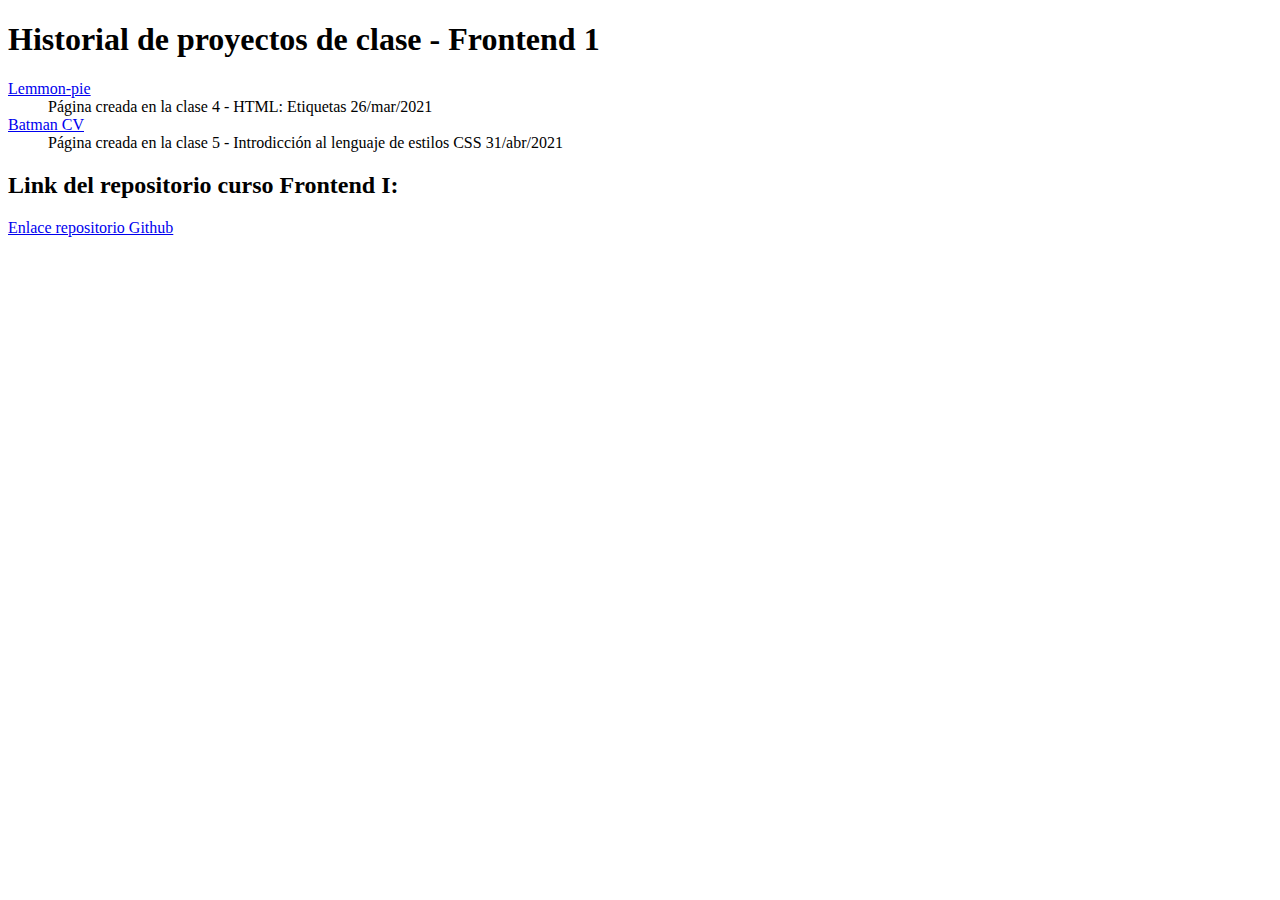
<file: index.html>
<!DOCTYPE html>
<html lang="en">
<head>
    <meta charset="UTF-8">
    <meta http-equiv="X-UA-Compatible" content="IE=edge">
    <meta name="viewport" content="width=device-width, initial-scale=1.0">
    <title>Document</title>
</head>

<body>
    <header>
        <h1>Historial de proyectos de clase - Frontend 1</h1>
        <nav>
            <dl>
                <dt><a href="Clase  4/index.html"> Lemmon-pie</a></dt>
                <dd>Página creada en la clase 4 - HTML: Etiquetas 26/mar/2021 </dd>
                <dt><a href="Clase  5/index.html"> Batman CV</a></dt>
                <dd>Página creada en la clase 5 - Introdicción al lenguaje de estilos CSS 31/abr/2021 </dd>
            </dl>
        </nav>
    </header>
    <main>
        <h2>Link del repositorio curso Frontend I:</h2>
        <a href="https://github.com/hfelipeserna/FE-Repository">Enlace repositorio Github</a>
    </main> 
</body>
</html>
</file>
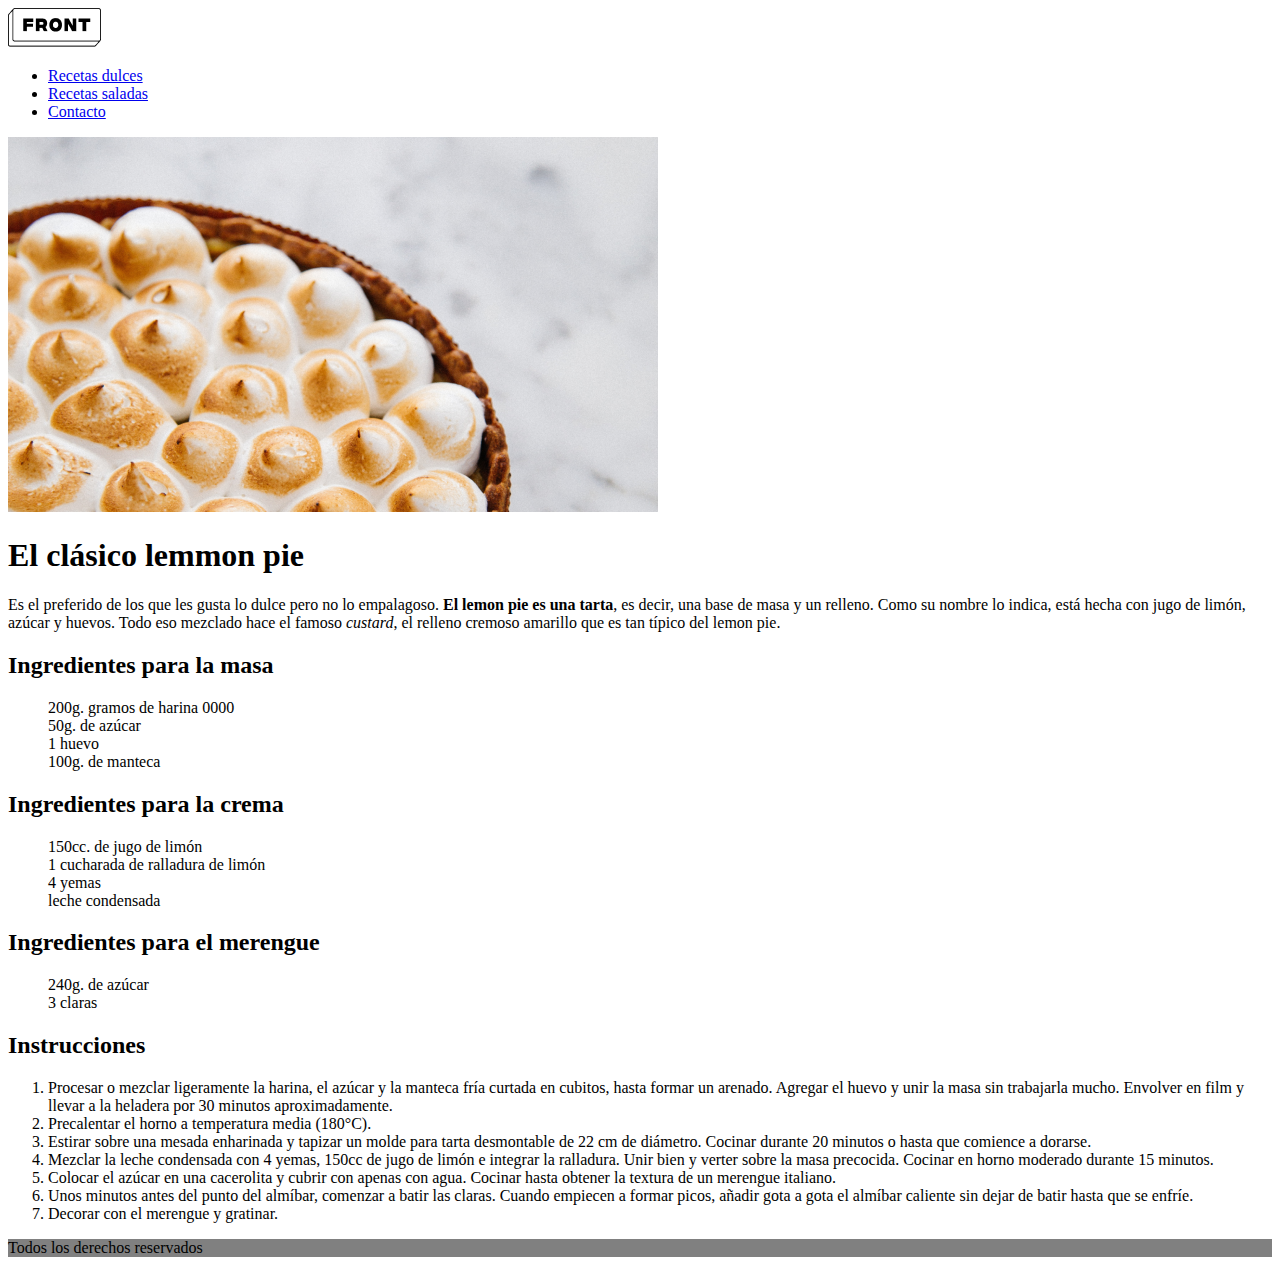
<file: Clase  4/index.html>
<!DOCTYPE html>
<html lang="en">

<head>
    <meta charset="UTF-8">
    <meta http-equiv="X-UA-Compatible" content="IE=edge">
    <meta name="viewport" content="width=device-width, initial-scale=1.0">
    <title>Document</title>
</head>

<body>
    <header>
        <img src="img/logo-front.png" alt="Logo front">

        <nav>
            <ul>
                <li><a href="https://www.recetasderechupete.com/todas/recetas/postres-dulces/" target="_blank">Recetas
                        dulces</a></li>
                <li><a href="https://es.tastemade.com/recetas/Recetas-Saladas" target="_blank">Recetas saladas</a></li>
                <li><a href="contacto.html">Contacto</a></li>
            </ul>
            <img src="img/lemon-pie.png" alt="Lemon pie">
            <h1>El clásico lemmon pie</h1>
            <p>Es el preferido de los que les gusta lo dulce pero no lo empalagoso.
                <strong>El lemon pie es una tarta</strong>, es decir, una base de masa y un relleno.
                Como su nombre lo indica, está hecha con jugo de limón, azúcar y
                huevos. Todo eso mezclado hace el famoso <em>custard</em>, el relleno cremoso
                amarillo que es tan típico del lemon pie.</p>
        </nav>
    </header>

    <main>
        <section>

            <h2>Ingredientes para la masa</h2>
            <ul type="none">
                <li>200g. gramos de harina 0000</li>
                <li>50g. de azúcar</li>
                <li>1 huevo</li>
                <li>100g. de manteca</li>
            </ul>

            <h2>Ingredientes para la crema</h2>
            <ul type="none">
                <li>150cc. de jugo de limón</li>
                <li>1 cucharada de ralladura de limón</li>
                <li>4 yemas</li>
                <li>leche condensada</li>
            </ul>

            <h2>Ingredientes para el merengue</h2>
            <ul type="none">
                <li>240g. de azúcar</li>
                <li>3 claras</li>

            </ul>

        </section>
        <section>
            <h2>Instrucciones</h2>
                <ol>
                    <li>Procesar o mezclar ligeramente la harina, el azúcar y la manteca fría 
                        curtada en cubitos, hasta formar un arenado. Agregar el huevo y unir la masa 
                        sin trabajarla mucho. Envolver en film y llevar a la heladera por 30 minutos 
                        aproximadamente.</li>
                    <li>Precalentar el horno a temperatura media (180°C).</li>
                    <li>Estirar sobre una mesada enharinada y tapizar un molde para tarta desmontable
                        de 22 cm de diámetro. Cocinar durante 20 minutos o hasta que comience a dorarse.</li>
                    <li>Mezclar la leche condensada con 4 yemas, 150cc de jugo de limón e integrar la 
                        ralladura. Unir bien y verter sobre la masa precocida. Cocinar en horno moderado 
                        durante 15 minutos.</li>
                    <li>Colocar el azúcar en una cacerolita y cubrir con apenas con agua. Cocinar hasta
                        obtener la textura de un merengue italiano.</li>
                    <li>Unos minutos antes del punto del almíbar, comenzar a batir las claras. Cuando
                        empiecen a formar picos, añadir gota a gota el almíbar caliente sin dejar de 
                        batir hasta que se enfríe.</li>
                    <li>Decorar con el merengue y gratinar.</li>
                </ol>
        </section>

        <footer style="background-color: gray;">Todos los derechos reservados</footer>

    </main>
</body>

</html>
</file>
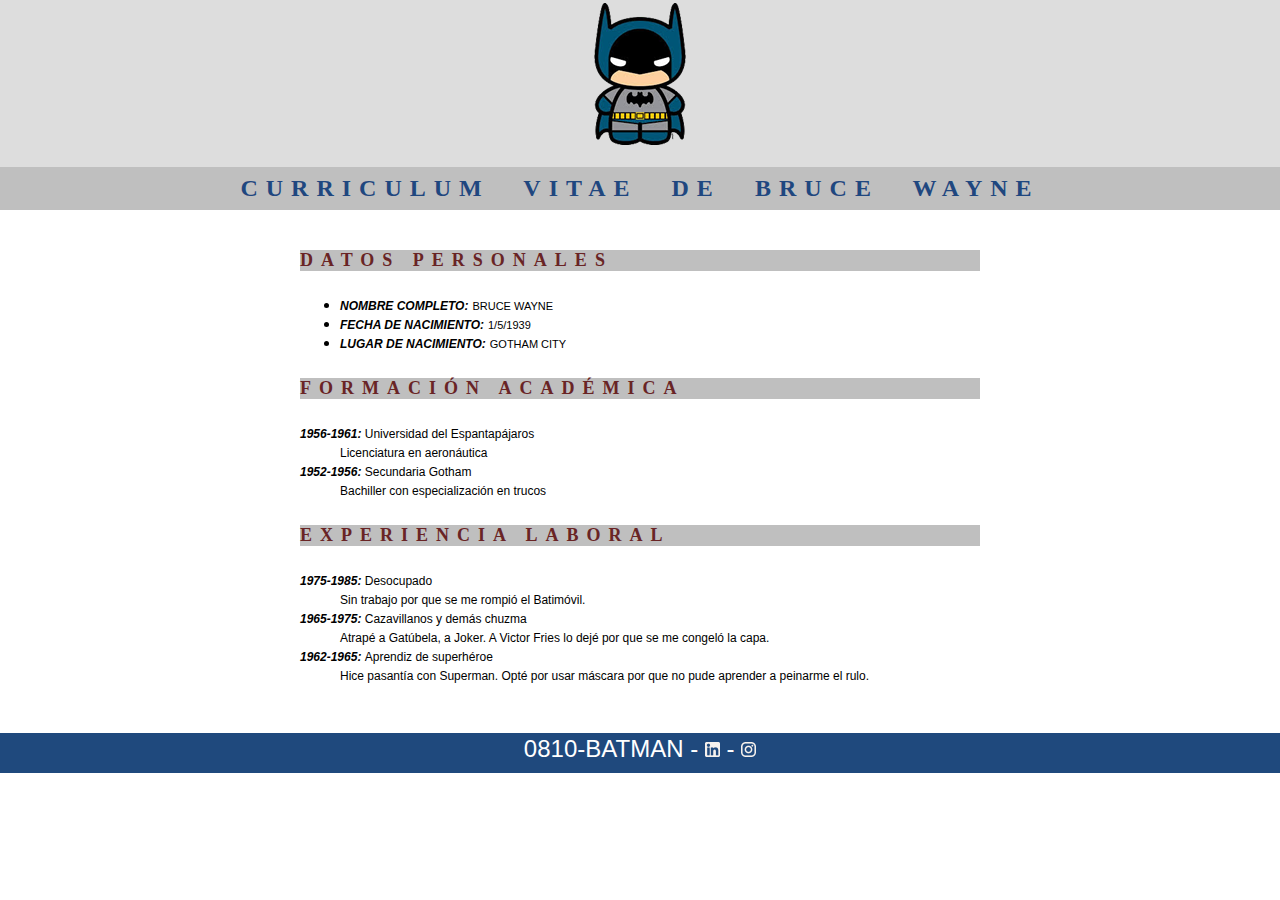
<file: Clase  5/index.html>
<!-- Elaborado por: Hernán Felipe Serna Gómez
     Curso: Front-end I
     Digital House-->

<!DOCTYPE html>
<html lang="en">

<head>
    <meta charset="UTF-8">
    <meta http-equiv="X-UA-Compatible" content="IE=edge">
    <meta name="viewport" content="width=device-width, initial-scale=1.0">
    <link rel="stylesheet" href="styles/styles.css">
    <title>Batman's Curriculum Vitae</title>
</head>

<body>
    <header>
        <img src="img/batman.png" alt="Batman image">
        <h1>Curriculum vitae de Bruce Wayne</h1>
    </header>

    <main>
        <section>
            <h2>Datos personales</h2>
            <ul>
                <li><span class="texto-italic">Nombre completo:</span>
                    <span class="text-type-1">Bruce Wayne</span>
                </li>
                <li><span class="texto-italic">Fecha de nacimiento:</span>
                    <span class="text-type-1">1/5/1939</span>
                </li>
                <li><span class="texto-italic">Lugar de nacimiento:</span>
                    <span class="text-type-1">Gotham City</span>
                </li>
            </ul>
        </section>
        <section>
            <h2>Formación académica</h2>
            <dl>
                <dt><span class="texto-italic">1956-1961: </span><span class="text-type-2">Universidad del
                        Espantapájaros</span></dt>
                <dd><span class="text-type-2">Licenciatura en aeronáutica</span></dd>
                <dt><span class="texto-italic">1952-1956: </span><span class="text-type-2">Secundaria Gotham</span></dt>
                <dd><span class="text-type-2">Bachiller con especialización en trucos</span></dd>
            </dl>
        </section>
        <section>
            <h2>Experiencia laboral</h2>
            <dl>
                <dt><span class="texto-italic">1975-1985: </span><span class="text-type-2">Desocupado</span></dt>
                <dd><span class="text-type-2">Sin trabajo por que se me rompió el Batimóvil.</span></dd>
                <dt><span class="texto-italic">1965-1975: </span><span class="text-type-2">Cazavillanos y demás
                        chuzma</span></dt>
                <dd><span class="text-type-2">Atrapé a Gatúbela, a Joker. A Victor Fries lo dejé por que se me congeló
                        la capa.</span></dd>
                <dt><span class="texto-italic">1962-1965: </span><span class="text-type-2">Aprendiz de superhéroe</span>
                </dt>
                <dd><span class="text-type-2">Hice pasantía con Superman. Opté por usar máscara por que no pude aprender
                        a peinarme el
                        rulo.</span></dd>
            </dl>
        </section>
    </main>

    <footer>
        <p>
            <span id="line-text-icon">
                0810-BATMAN -
                <a href="https://www.linkedin.com/Bruce-Wayne" target="_blank"><img id="LinkedinIco"
                        src="img/ico_linkedin.png" alt="Linkedin logo"></a> -
                <a href="https://www.instagram.com/Batman" target="_blank"><img id="InstagramIco"
                        src="img/ico_instagram.png" alt="Instagram logo"></a>
            </span>
        </p>
    </footer>
</body>

</html>
</file>
<file: Clase  5/styles/styles.css>
/* Elaborado por: Hernán Felipe Serna Gómez
   Curso: Font-end I
   Digital House*/

/*Selectores de etiqueta*/

a:link, a:visited{
    text-decoration: none;
}

body{
    margin: 0px;
}

main{
    margin-left: 300px;
    margin-right: 300px;
    margin-top: 40px;
    margin-bottom: 10px;
    padding-bottom: 8px;
}

footer{
    background-color: #1F497D;
    color: #FFFFFF;
    height: 40px;
    font-family: 'Calibri', Arial, Helvetica, sans-serif;
    font-size: 24px;
    text-align: center;
}

header{
    background-color:#dddddd;
    margin: auto;
    text-align: center;
}

h1,h2{
    background-color: #BFBFBF;
    font-family: serif;
    text-transform: uppercase;
    letter-spacing: 8px; 
}

h1{
    color: #1F477F;
    font-size: 24px;
    padding-top: 8px;
    padding-bottom: 8px;
    word-spacing: 20px;
}

h2{
    color: #692425;
    font-size: 18px;
    margin-top: 25px;
    margin-bottom: 25px;
}

ul,dl{
    line-height: 18px;
}

/*Selectores de id*/

#line-text-icon{
    vertical-align: middle;
}

#LinkedinIco{
    height: 15px;
}

#InstagramIco{
    height: 15px;
}

/*Selectores de clase*/

.texto-italic{
    font-family: Helvetica, sans-serif;
    font-style: italic;
    font-weight: bold;
    text-transform: uppercase;
    font-size: 12px;
}

.text-type-1{
    font-family: Helvetica, sans-serif;
    font-size: 11px;
    text-transform: uppercase;
}

.text-type-2{
    font-family: Helvetica, sans-serif;
    font-size: 12px;
}
</file>
